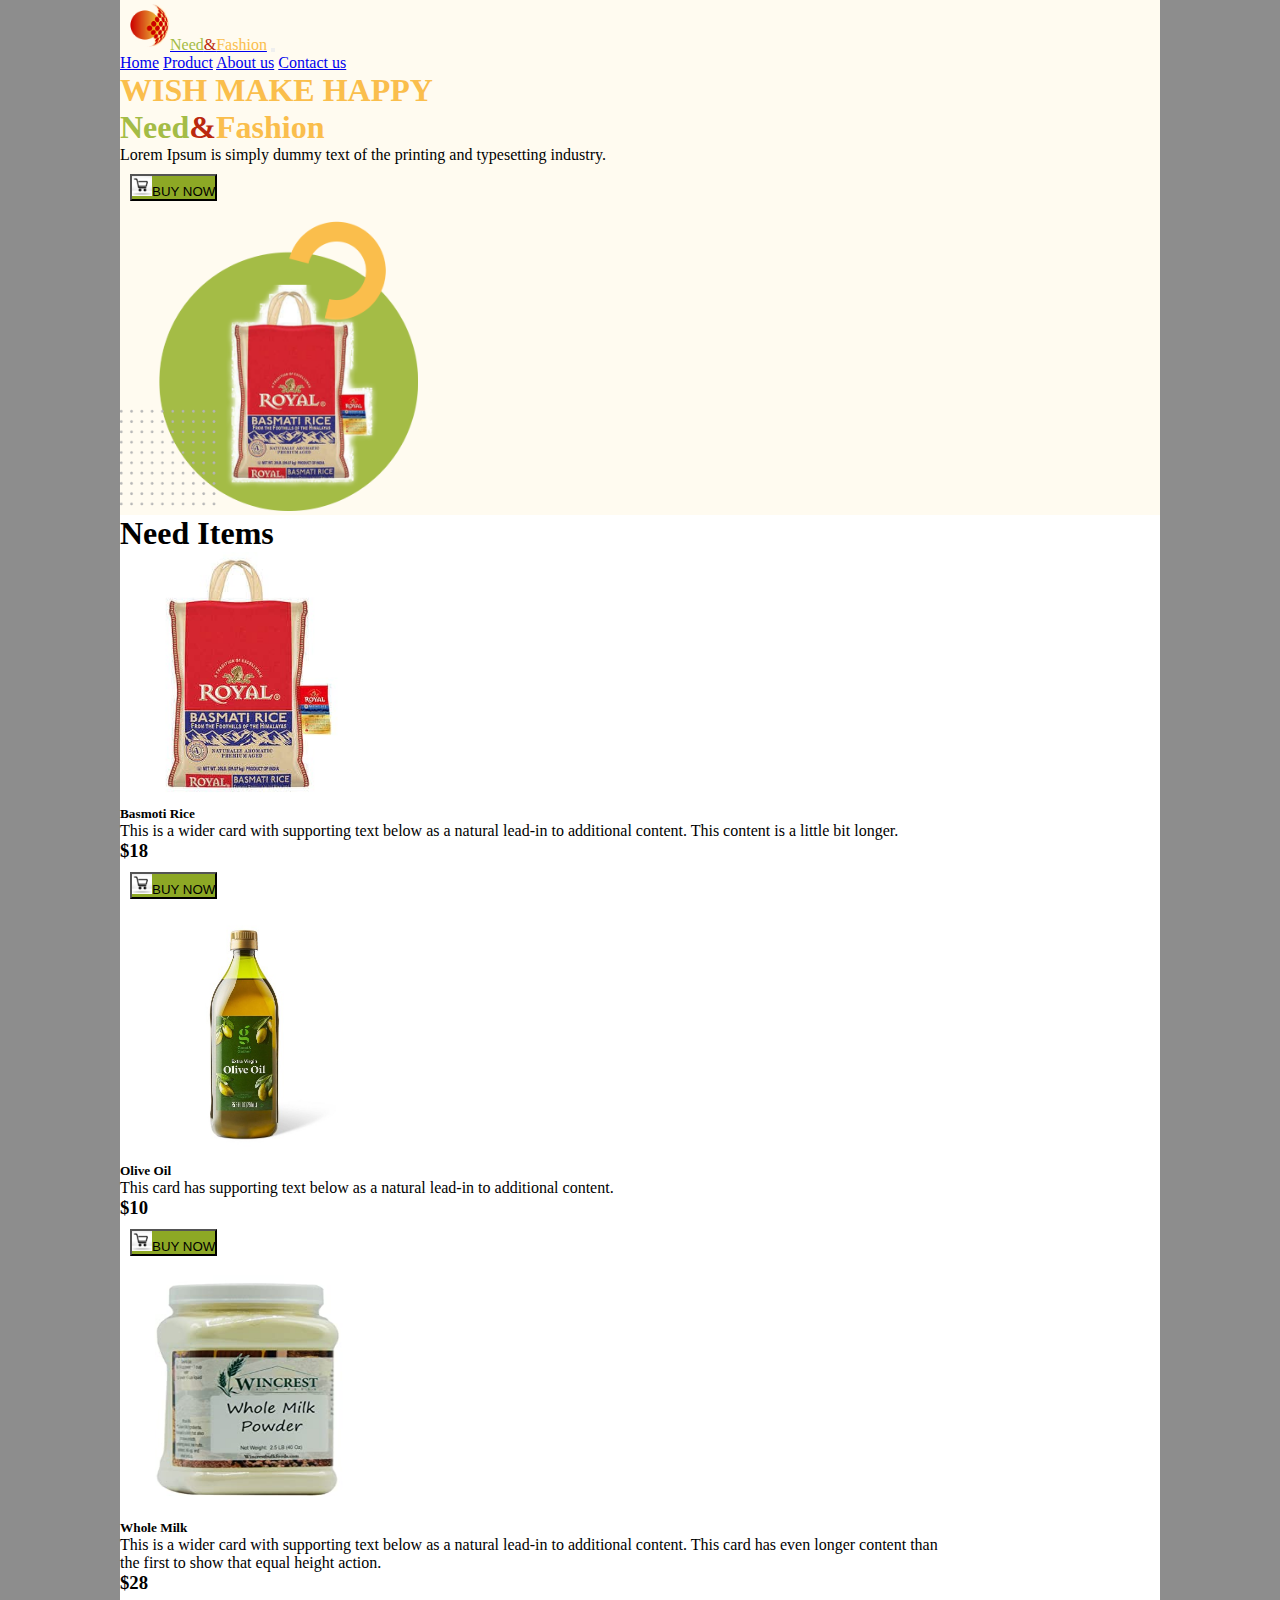
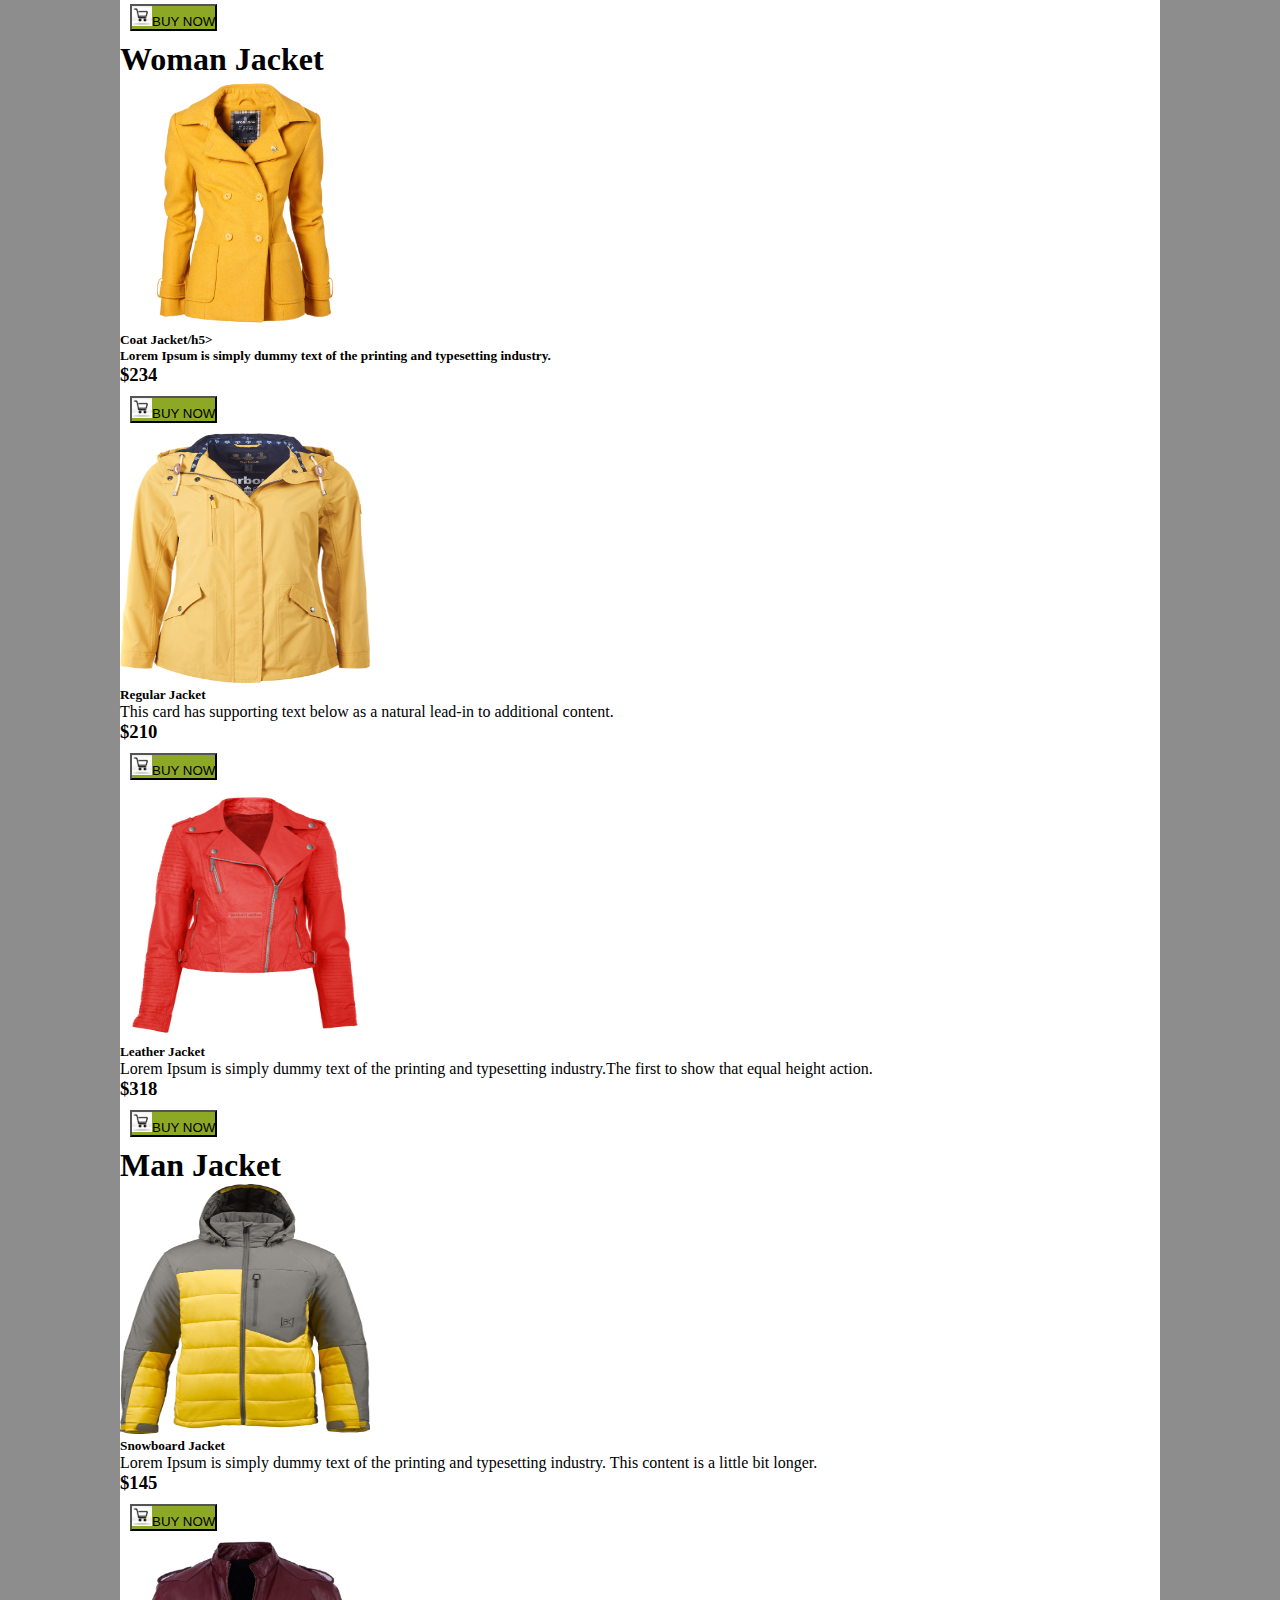
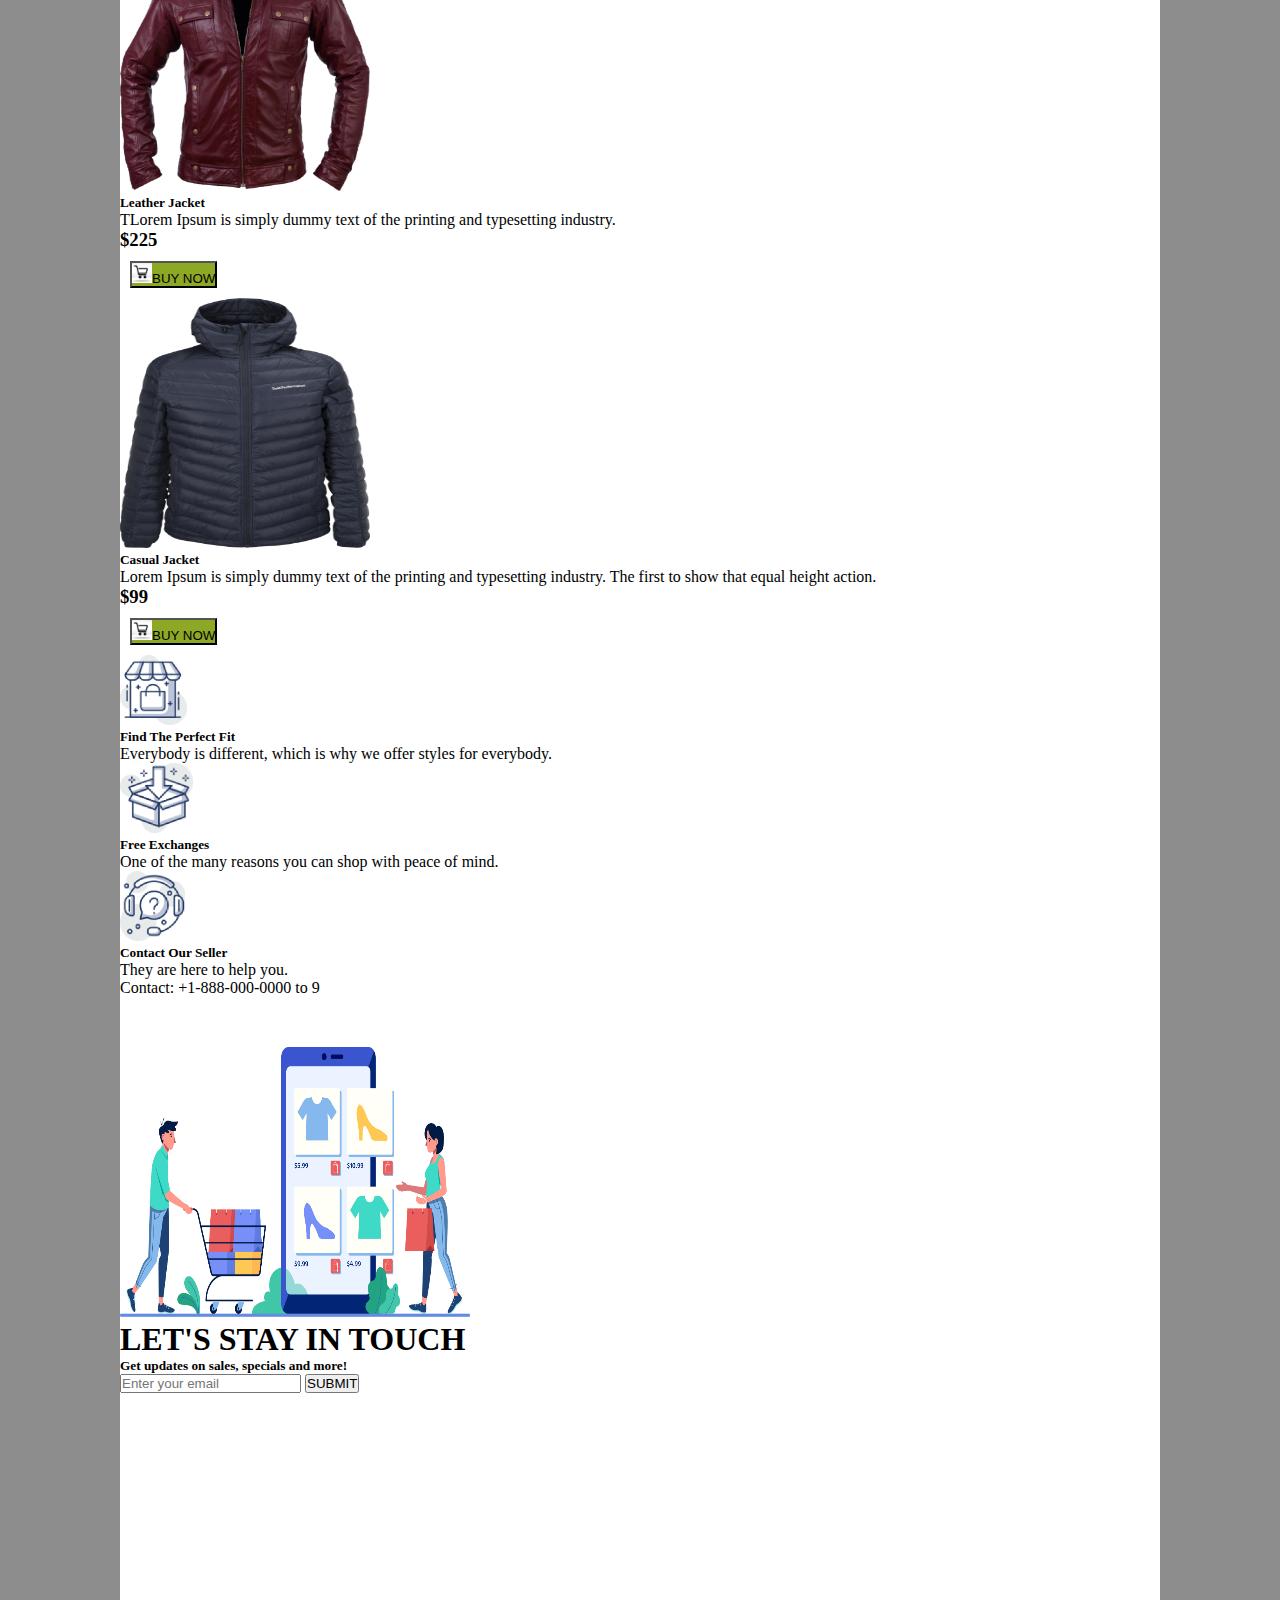
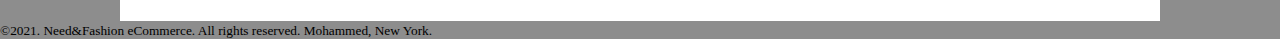
<file: index.html>
<!DOCTYPE html>
<html lang="en">
<head>
    <meta charset="UTF-8">
    <meta name="viewport" content="width=device-width, initial-scale=1.0">
    <title>Help !</title>
    <link href="https://cdn.jsdelivr.net/npm/bootstrap@5.0.0-beta1/dist/css/bootstrap.min.css" rel="stylesheet" integrity="sha384-giJF6kkoqNQ00vy+HMDP7azOuL0xtbfIcaT9wjKHr8RbDVddVHyTfAAsrekwKmP1" crossorigin="anonymous">
    <link rel="stylesheet" href="style.css">
</head>
<body>
    <section id="main-body">
        <header class="container header-area">
            <nav class="navbar navbar-expand-lg navbar-light">
                <div class="container-fluid">
                  <a class="navbar-brand" href="#"><img style="height: 50px;" src="images/Logo, Icon/logo-one.png" alt="logo"><span class="span-1">Need</span><span class="span-2">&</span><span class="span-3">Fashion</span></a>
                  <button class="navbar-toggler" type="button" data-bs-toggle="collapse" data-bs-target="#navbarNavAltMarkup" aria-controls="navbarNavAltMarkup" aria-expanded="false" aria-label="Toggle navigation">
                    <span class="navbar-toggler-icon"></span>
                  </button>
                  <div class="collapse navbar-collapse " id="navbarNavAltMarkup">
                    <div id="" class="navbar-nav">
                      <a class="nav-link active" aria-current="page" href="#">Home</a>
                      <a class="nav-link" href="#product">Product</a>
                      <a class="nav-link" href="#about-us">About us</a>
                      <a class="nav-link" href="#contact-us">Contact us</a>
                    </div>
                  </div>
                </div>
              </nav>
              <section class="banner">
                  <div class="row align-items-center justify-content-center p-5">
                        <div class="col-md-7">
                            <H1 class="title-color">WISH MAKE HAPPY</H1>
                            <H1><span class="span-1">Need</span><span class="span-2">&</span><span class="span-3">Fashion</span></H1>
                            <p>Lorem Ipsum is simply dummy text of the printing and typesetting industry.</p>
                            <button type="button" class="btn button-all"><img class=" cart-image" src="images/Logo, Icon/cart.jpg" alt="cart">BUY NOW</button>
                        </div>
                      <div class="col-md-5">
                        <img class="banner-img" src="images/Logo, Icon/top-bg-img.png" alt="picture">
                      </div>
                  </div>
                  
              </section>

        </header>
        <main class="container main-section ">
            <section>
                <section id="product" class="d-flex justify-content-evenly mt-5">
                    <div class="">
                        <h1>Need Items</h1>
                        <div class="row row-cols-1 row-cols-md-3 g-4 ">
                            <div class="col">
                              <div class="card h-100 shadow">
                                <img src="images/ni-1.jpeg" class="card-img-top item-img " alt="Rice">
                                <div class="card-body">
                                  <h5 class="card-title">Basmoti Rice</h5>
                                  <p class="card-text">This is a wider card with supporting text below as a natural lead-in to additional content. This content is a little bit longer.</p>
                                </div>
                                <div class="card-footer d-flex justify-content-between card-footer">
                                    <h3 class="mt-3">$18</h3>
                                    <button type="button" class="btn button-all"><img class="cart-image" src="images/Logo, Icon/cart.jpg" alt="cart">BUY NOW</button>
                                </div>
                              </div>
                            </div>
                            <div class="col">
                              <div class="card h-100 shadow">
                                <img src="images/ni-2.jpeg" class="card-img-top item-img" alt="Oil">
                                <div class="card-body">
                                  <h5 class="card-title">Olive Oil</h5>
                                  <p class="card-text">This card has supporting text below as a natural lead-in to additional content.</p>
                                </div>
                                <div class="card-footer d-flex justify-content-between card-footer">
                                    <h3 class="mt-3">$10</h3>
                                    <button type="button" class="btn button-all"><img class="cart-image" src="images/Logo, Icon/cart.jpg" alt="cart">BUY NOW</button>
                                </div>
                              </div>
                            </div>
                            <div class="col">
                              <div class="card h-100 shadow">
                                <img src="images/ni-3.jpg" class="card-img-top item-img" alt="milk">
                                <div class="card-body">
                                  <h5 class="card-title">Whole Milk</h5>
                                  <p class="card-text">This is a wider card with supporting text below as a natural lead-in to additional content. This card has even longer content than the first to show that equal height action.</p>
                                </div>
                                <div class="card-footer d-flex justify-content-between card-footer">
                                    <h3 class="mt-3">$28</h3>
                                    <button type="button" class="btn button-all"><img class="cart-image" src="images/Logo, Icon/cart.jpg" alt="cart">BUY NOW</button>
                                </div>
                              </div>
                            </div>
                          </div>
                    </div>
                </section>
                <section class="d-flex justify-content-evenly">
                    <div class="mt-5">
                        <h1>Woman Jacket</h1>
                        <div class="row row-cols-1 row-cols-md-3 g-4">
                            <div class="col ">
                              <div class="card h-100 shadow">
                                <img src="images/wj-1.png" class="card-img-top item-img" alt="Jacket">
                                <div class="card-body">
                                  <h5 class="card-title">Coat Jacket/h5>
                                  <p class="card-text">Lorem Ipsum is simply dummy text of the printing and typesetting industry.</p>
                                </div>
                                <div class="card-footer d-flex justify-content-between card-footer">
                                    <h3 class="mt-3">$234</h3>
                                    <button type="button" class="btn button-all"><img class="cart-image" src="images/Logo, Icon/cart.jpg" alt="cart">BUY NOW</button>
                                </div>
                              </div>
                            </div>
                            <div class="col">
                              <div class="card h-100 shadow">
                                <img src="images/wj-2.png" class="card-img-top item-img" alt="Jacket">
                                <div class="card-body">
                                  <h5 class="card-title">Regular Jacket</h5>
                                  <p class="card-text">This card has supporting text below as a natural lead-in to additional content.</p>
                                </div>
                                <div class="card-footer d-flex justify-content-between card-footer">
                                    <h3 class="mt-3">$210</h3>
                                    <button type="button" class="btn button-all"><img class="cart-image" src="images/Logo, Icon/cart.jpg" alt="cart">BUY NOW</button>
                                </div>
                              </div>
                            </div>
                            <div class="col">
                              <div class="card h-100 shadow">
                                <img src="images/wj-3.png" class="card-img-top item-img" alt="Jacket">
                                <div class="card-body">
                                  <h5 class="card-title">Leather Jacket</h5>
                                  <p class="card-text">Lorem Ipsum is simply dummy text of the printing and typesetting industry.The first to show that equal height action.</p>
                                </div>
                                <div class="card-footer d-flex justify-content-between card-footer">
                                    <h3 class="mt-3">$318</h3>
                                    <button type="button" class="btn button-all"><img class="cart-image" src="images/Logo, Icon/cart.jpg" alt="cart">BUY NOW</button>
                                </div>
                              </div>
                            </div>
                          </div>
                    </div>
                </section>
                <section class="d-flex justify-content-evenly ">
                    <div class="mt-5">
                        <h1>Man Jacket</h1>
                        <div class="row row-cols-1 row-cols-md-3 g-4">
                            <div class="col">
                              <div class="card h-100 shadow">
                                <img src="images/mj-1.png" class="card-img-top item-img" alt="Jacket">
                                <div class="card-body">
                                  <h5 class="card-title">Snowboard Jacket</h5>
                                  <p class="card-text">Lorem Ipsum is simply dummy text of the printing and typesetting industry. This content is a little bit longer.</p>
                                </div>
                                <div class="card-footer d-flex justify-content-between card-footer">
                                    <h3 class="mt-3">$145</h3>
                                    <button type="button" class="btn button-all"><img class="cart-image" src="images/Logo, Icon/cart.jpg" alt="cart">BUY NOW</button>
                                </div>
                              </div>
                            </div>
                            <div class="col">
                              <div class="card h-100 shadow">
                                <img src="images/mj-2.png" class="card-img-top item-img" alt="Jacket">
                                <div class="card-body">
                                  <h5 class="card-title">Leather Jacket</h5>
                                  <p class="card-text">TLorem Ipsum is simply dummy text of the printing and typesetting industry.</p>
                                </div>
                                <div class="card-footer d-flex justify-content-between card-footer">
                                    <h3 class="mt-3">$225</h3>
                                    <button type="button" class="btn button-all"><img class="cart-image" src="images/Logo, Icon/cart.jpg" alt="cart">BUY NOW</button>
                                </div>
                              </div>
                            </div>
                            <div class="col">
                              <div class="card h-100 shadow">
                                <img src="images/mj-3.png" class="card-img-top item-img" alt="Jacket">
                                <div class="card-body">
                                  <h5 class="card-title">Casual Jacket</h5>
                                  <p class="card-text">Lorem Ipsum is simply dummy text of the printing and typesetting industry. The first to show that equal height action.</p>
                                </div>
                                <div class="card-footer d-flex justify-content-between card-footer">
                                    <h3 class="mt-3">$99</h3>
                                    <button type="button" class="btn button-all"><img class="cart-image" src="images/Logo, Icon/cart.jpg" alt="cart">BUY NOW</button>
                                </div>
                              </div>
                            </div>
                          </div>
                        </div>
                    </div>
                </section>
                <section id="about-us" class="">
                    <div class="row d-flex justify-content-evenly mt-5">
                        <div class="col-md-7">
                            <div class="servicr-section">
                                <div class="card mb-3 shadow" style="max-width: 540px;">
                                    <div class="row g-0">
                                      <div class="col-md-4">
                                        <img class="rounded mx-auto d-block service-img mt-3" src="images/Logo, Icon/image-1.png" alt="fit">
                                      </div>
                                      <div class="col-md-8">
                                        <div class="card-body">
                                          <h5 class="card-title">Find The Perfect Fit</h5>
                                          <p class="card-text">Everybody is different, which is why we offer styles for everybody.</p>
                                          
                                        </div>
                                      </div>
                                    </div>
                                  </div>
                                  <div class="card mb-3 shadow" style="max-width: 540px;">
                                    <div class="row g-0">
                                      <div class="col-md-4">
                                        <img class="srounded mx-auto d-block service-img mt-3" src="images/Logo, Icon/image-2.png" alt="Exchanges">
                                      </div>
                                      <div class="col-md-8">
                                        <div class="card-body">
                                          <h5 class="card-title">Free Exchanges</h5>
                                          <p class="card-text">One of the many reasons you can shop with peace of mind.</p>
                                          
                                        </div>
                                      </div>
                                    </div>
                                  </div>
                                  <div class="card mb-3 shadow" style="max-width: 540px;">
                                    <div class="row g-0">
                                      <div class="col-md-4">
                                        <img class="rounded mx-auto d-block service-img mt-3" src="images/Logo, Icon/image-3.png" alt="contact">
                                      </div>
                                      <div class="col-md-8">
                                        <div class="card-body">
                                          <h5 class="card-title">Contact Our Seller</h5>
                                          <p class="card-text">They are here to help you. <br>Contact: +1-888-000-0000 to 9</p>
                                          
                                        </div>
                                      </div>
                                    </div>
                                  </div>
                            </div>
                        </div>
                        <div class="col-md-5">
                            <img class="delivery-img" src="images/Logo, Icon/delivery.png" alt="delivery">
                        </div>
                    </div>
                    

                </section>
            </section>
            <section id="contact-us" style="height:300px;" class="bg-secondary d-flex justify-content-center align-items-center round mt-5">
                <div>
                <h1>LET'S STAY IN TOUCH</h1>
                <h5 class="text-center">Get updates on sales, specials and more!</h5>
                <div class="text-center">
                    <input type="text" placeholder="Enter your email">
                    <button class="btn btn-primary btn-sm">SUBMIT</button>
                </div>
                
                </div>
            </section>

        </main>
    </section>
    <footer class="text-center mt-5">
        <small>©2021. Need&Fashion eCommerce. All rights reserved. Mohammed, New York.</small>

    </footer>



    <script src="https://cdn.jsdelivr.net/npm/bootstrap@5.0.0-beta1/dist/js/bootstrap.bundle.min.js" integrity="sha384-ygbV9kiqUc6oa4msXn9868pTtWMgiQaeYH7/t7LECLbyPA2x65Kgf80OJFdroafW" crossorigin="anonymous"></script>
    
</body>
</html>
</file>
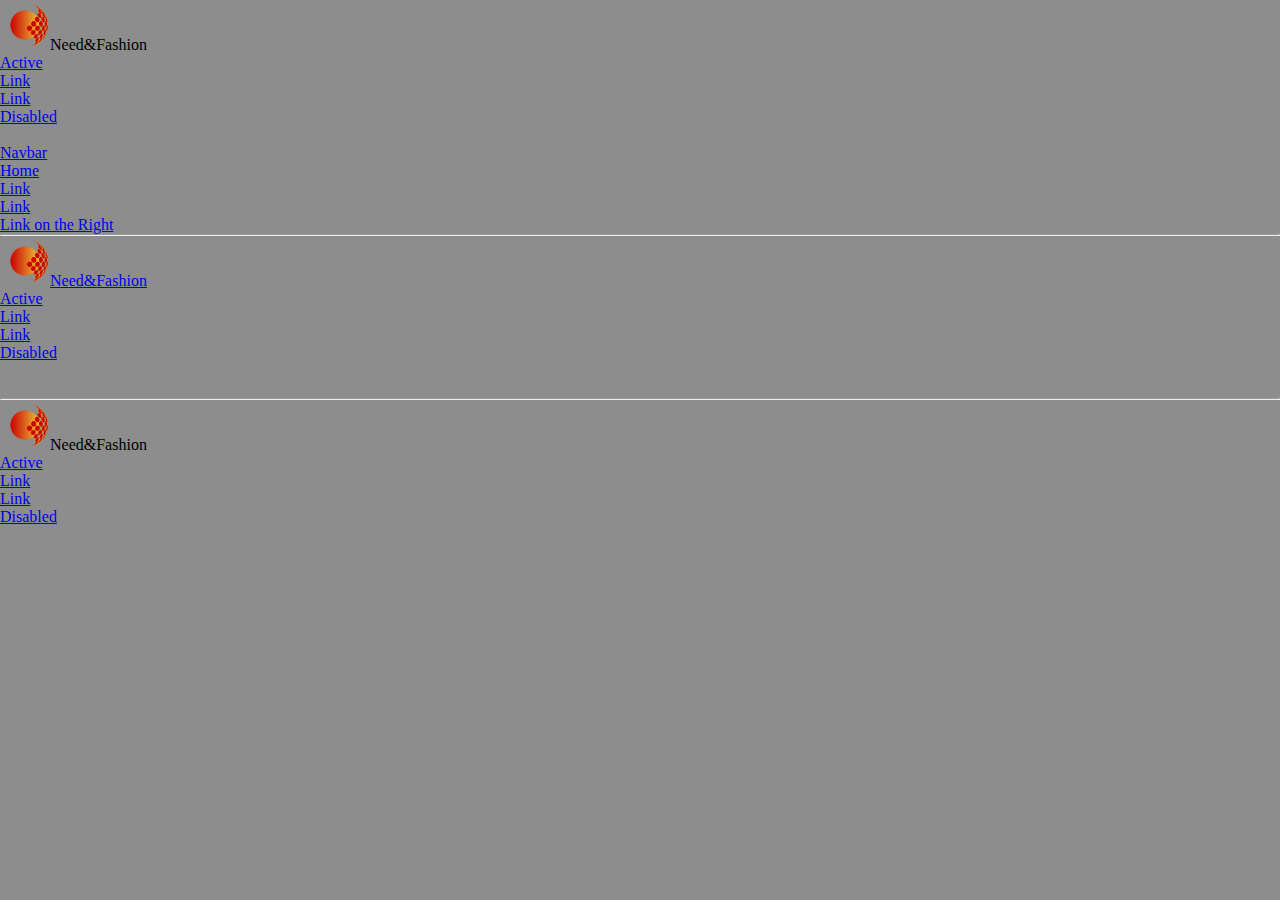
<file: nav.html>
<!DOCTYPE html>
<html lang="en">
<head>
    <meta charset="UTF-8">
    <meta name="viewport" content="width=device-width, initial-scale=1.0">
    <title>Nav-Document</title>
    <link href="https://cdn.jsdelivr.net/npm/bootstrap@5.0.0-beta1/dist/css/bootstrap.min.css" rel="stylesheet" integrity="sha384-giJF6kkoqNQ00vy+HMDP7azOuL0xtbfIcaT9wjKHr8RbDVddVHyTfAAsrekwKmP1" crossorigin="anonymous">
    <link rel="stylesheet" href="style.css">
    <style>
        #logo{
            margin-left: 0px ;
        }
        #section-4{
            display: inline;
        }
    </style>
</head>
<body>
    <header>
        <section class="d-flex float-first">
            <div ><img style="height: 50px;" src="images/Logo, Icon/logo-one.png" alt="logo">Need<span  >&</span>Fashion </a>

            </div>
            <div>
                <ul id="justify-content-end !important" class="nav">
                    <li class="nav-item">
                      <a class="nav-link active" aria-current="page" href="#">Active</a>
                    </li>
                    <li class="nav-item">
                      <a class="nav-link" href="#">Link</a>
                    </li>
                    <li class="nav-item">
                      <a class="nav-link" href="#">Link</a>
                    </li>
                    <li class="nav-item">
                      <a class="nav-link disabled" href="#" tabindex="-1" aria-disabled="true">Disabled</a>
                    </li>
                  </ul>

            </div>
        </section> <br>
        
        
        
        <section>
            <nav class="navbar navbar-toggleable-md navbar-light bg-faded">
                <div class="container">
                    <a class="navbar-brand" href="#">Navbar</a>
                    <ul class="nav navbar-nav mr-auto">
                        <li class="nav-item active">
                            <a class="nav-link" href="#">Home</a>
                        </li>
                        <li class="nav-item">
                            <a class="nav-link" href="#">Link</a>
                        </li>
                        <li class="nav-item">
                            <a class="nav-link" href="#">Link</a>
                        </li>
                    </ul>
                    <ul class="nav navbar-nav">
                        <li class="nav-item">
                            <a class="nav-link" href="#">Link on the Right</a>
                        </li>
                    </ul>
                </div>
            </nav>
        </section> <hr>

        <section class="d-flex float-end">
            <div>
                <a class="navbar-brand" href="#"><img style="height: 50px;" src="images/Logo, Icon/logo-one.png" alt="logo">Need<span  >&</span>Fashion </a>
            </div>
            <div>
                <ul class="nav justify-content-end ">
                    <li class="nav-item">
                      <a class="nav-link active" aria-current="page" href="#">Active</a>
                    </li>
                    <li class="nav-item">
                      <a class="nav-link" href="#">Link</a>
                    </li>
                    <li class="nav-item">
                      <a class="nav-link" href="#">Link</a>
                    </li>
                    <li class="nav-item">
                      <a class="nav-link disabled" href="#" tabindex="-1" aria-disabled="true">Disabled</a>
                    </li>
                  </ul>
            </div>
        </section> <br> <br> <hr>
        <section id="section-4">
            <div>
                <img style="height: 50px;" src="images/Logo, Icon/logo-one.png" alt="logo">Need<span  >&</span>Fashion </a>
            </div>
            <div>
                <ul class="nav justify-content-end ">
                    <li class="nav-item">
                      <a class="nav-link active" aria-current="page" href="#">Active</a>
                    </li>
                    <li class="nav-item">
                      <a class="nav-link" href="#">Link</a>
                    </li>
                    <li class="nav-item">
                      <a class="nav-link" href="#">Link</a>
                    </li>
                    <li class="nav-item">
                      <a class="nav-link disabled" href="#" tabindex="-1" aria-disabled="true">Disabled</a>
                    </li>
                  </ul>

            </div>
        </section>
        
    </header>
    
</body>
</html>
</file>
<file: style.css>
*{
    margin: 0px;
    padding: 0px;
}

body{
    background-color: #8d8d8d;
}

#main-body{
    margin: 0px 120px ;
    background-color: rgb(255, 255, 255);
}


.header-area{
    background-color: #fffbf0;
    width: 1200px;
    max-width: 100%;
    
}

.banner-img{
    height: 300px;
}
.main-section{
    width: 1200px;
    max-width: 80%;
}


.item-img{
    height: 250px;
    width: 250px;
    margin: 0 auto;
}


.service-img{
    height: 70px;
    
}

.delivery-img{
    height: 270px; 
    width: 350px;
    margin-top: 50px;
}
.card-footer{
    background-color: white;
    border: 0;
}
.cart-image{
    background-color: #95ae30;
    height: 20px;
}

/*  color */
.title-color{
    color: #fabe4c;
}
.span-1{
    color: #a4bc46;
}
.span-2{
    color: rgb(187, 40, 14);
}
.span-3{
    color: #fabe4c;
}
.button-all{
    background-color: #8da825;
    margin: 10px;
}
@media (max-width: 992px){
    
    .banner-img{
        height: 250px;
    }
    .item-img{
        height: 150px;
        width: 150px;
        margin: 0 auto;
    }
    .delivery-img{
        height: 200px; 
        width: 250px;
        margin-top: 30px;
    }

}
@media (max-width: 668px){
    
    .banner-img{
        height: 200px;
    }
    .service-img{
        height: 40px;
        
    }
    .item-img{
        height: 100px;
        width: 100px;
        margin: 0 auto;
    }
    .delivery-img{
        height: 150px; 
        width: 180px;
        margin-top: 20px;
    }
    
    
    

}
</file>
